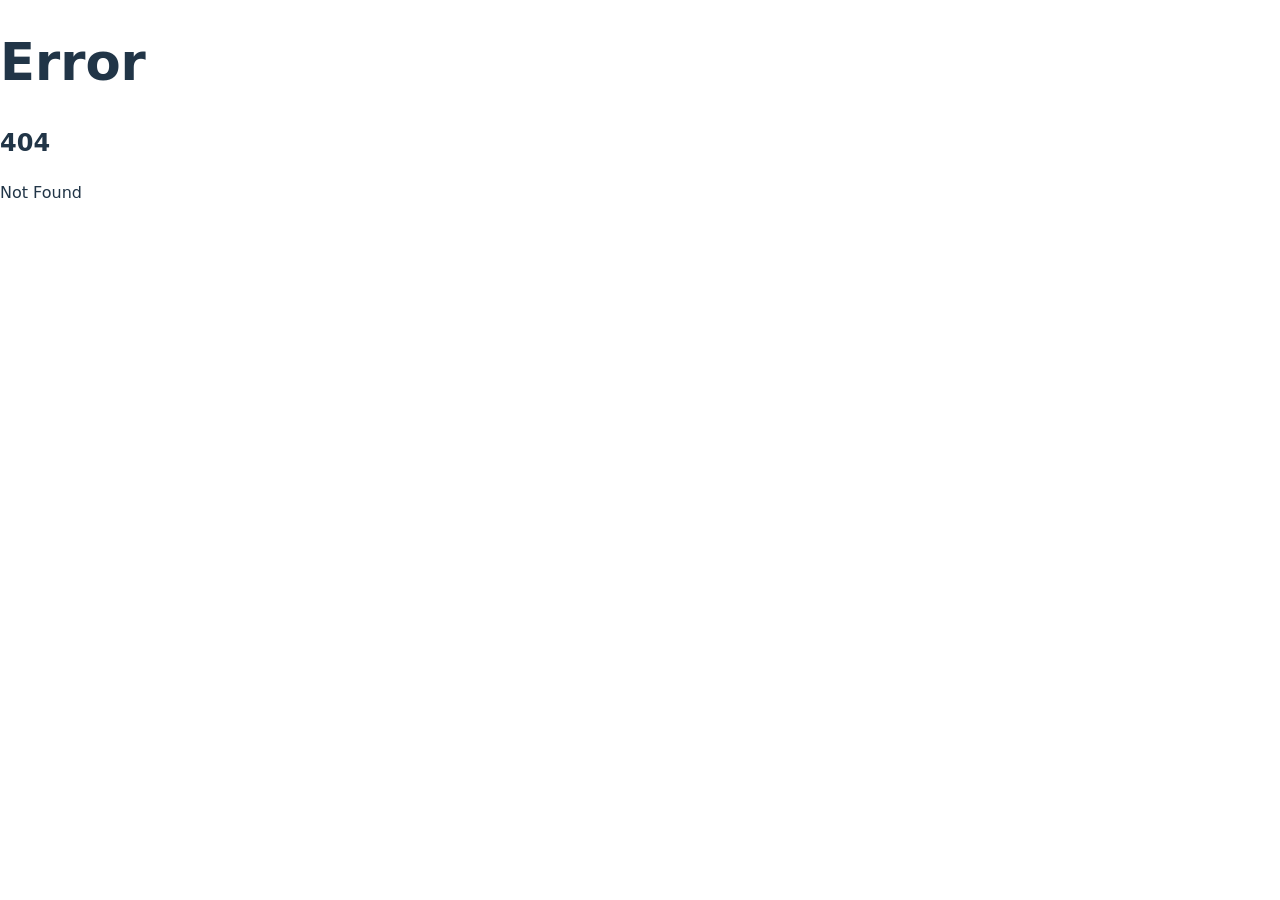
<file: viewer/index.html>
<!doctype html>
<html lang="en">
  <head>
    <meta charset="UTF-8" />
    <link rel="icon" type="image/x-icon" href="/viewer/assets/BoSS_favicon-CIB-ASj5.ico" />
    <meta name="viewport" content="width=device-width, initial-scale=1.0" />
    <title>BoSS Explorer</title>
    <script type="module" crossorigin src="/viewer/assets/index-cfyRhA1E.js"></script>
    <link rel="stylesheet" crossorigin href="/viewer/assets/index-BedPegL9.css">
  </head>
  <body>
    <div id="root"></div>
  </body>
</html>
</file>
<file: viewer/assets/index-BedPegL9.css>
:root{--lightningcss-light:initial;--lightningcss-dark: ;color-scheme:light dark;color:#ffffffde;font-synthesis:none;text-rendering:optimizelegibility;-webkit-font-smoothing:antialiased;-moz-osx-font-smoothing:grayscale;-webkit-text-size-adjust:100%;background-color:#242424;font-family:Inter,system-ui,Avenir,Helvetica,Arial,sans-serif;font-weight:400;line-height:1.5}@media (prefers-color-scheme:dark){:root{--lightningcss-light: ;--lightningcss-dark:initial}}a{color:#646cff;-webkit-text-decoration:inherit;text-decoration:inherit;font-weight:500}a:hover{color:#535bf2}body{min-width:320px;min-height:100vh;margin:0;display:flex}h1{font-size:3.2em;line-height:1.1}button{cursor:pointer;background-color:#1a1a1a;border:1px solid #0000;border-radius:8px;padding:.6em 1.2em;font-family:inherit;font-size:1em;font-weight:500;transition:border-color .25s}button:hover{border-color:#646cff}button:focus,button:focus-visible{outline:4px auto -webkit-focus-ring-color}@media (prefers-color-scheme:light){:root{color:#213547;background-color:#fff}a:hover{color:#747bff}button{background-color:#f9f9f9}}@font-face{font-family:Roboto;font-style:normal;font-display:swap;font-weight:300;src:url(/viewer/assets/roboto-cyrillic-ext-300-normal-TzZWIuiO.woff2)format("woff2"),url(/viewer/assets/roboto-cyrillic-ext-300-normal-C7AGhuC_.woff)format("woff");unicode-range:U+460-52F,U+1C80-1C88,U+20B4,U+2DE0-2DFF,U+A640-A69F,U+FE2E-FE2F}@font-face{font-family:Roboto;font-style:normal;font-display:swap;font-weight:300;src:url(/viewer/assets/roboto-cyrillic-300-normal-D6mjswgs.woff2)format("woff2"),url(/viewer/assets/roboto-cyrillic-300-normal-UX5PCucy.woff)format("woff");unicode-range:U+301,U+400-45F,U+490-491,U+4B0-4B1,U+2116}@font-face{font-family:Roboto;font-style:normal;font-display:swap;font-weight:300;src:url([data-uri])format("woff2"),url([data-uri])format("woff");unicode-range:U+1F??}@font-face{font-family:Roboto;font-style:normal;font-display:swap;font-weight:300;src:url(/viewer/assets/roboto-greek-300-normal-ndiuWqED.woff2)format("woff2"),url(/viewer/assets/roboto-greek-300-normal-Dgbe-dnN.woff)format("woff");unicode-range:U+370-377,U+37A-37F,U+384-38A,U+38C,U+38E-3A1,U+3A3-3FF}@font-face{font-family:Roboto;font-style:normal;font-display:swap;font-weight:300;src:url(/viewer/assets/roboto-vietnamese-300-normal-CnPrVvBs.woff2)format("woff2"),url(/viewer/assets/roboto-vietnamese-300-normal-DOxDZ6bW.woff)format("woff");unicode-range:U+102-103,U+110-111,U+128-129,U+168-169,U+1A0-1A1,U+1AF-1B0,U+300-301,U+303-304,U+308-309,U+323,U+329,U+1EA0-1EF9,U+20AB}@font-face{font-family:Roboto;font-style:normal;font-display:swap;font-weight:300;src:url(/viewer/assets/roboto-latin-ext-300-normal-DEsNdRC-.woff2)format("woff2"),url(/viewer/assets/roboto-latin-ext-300-normal-CaUuWeqj.woff)format("woff");unicode-range:U+100-2AF,U+304,U+308,U+329,U+1E00-1E9F,U+1EF2-1EFF,U+2020,U+20A0-20AB,U+20AD-20C0,U+2113,U+2C60-2C7F,U+A720-A7FF}@font-face{font-family:Roboto;font-style:normal;font-display:swap;font-weight:300;src:url(/viewer/assets/roboto-latin-300-normal-ThHrQhYb.woff2)format("woff2"),url(/viewer/assets/roboto-latin-300-normal-lq7MgJXa.woff)format("woff");unicode-range:U+??,U+131,U+152-153,U+2BB-2BC,U+2C6,U+2DA,U+2DC,U+304,U+308,U+329,U+2000-206F,U+2074,U+20AC,U+2122,U+2191,U+2193,U+2212,U+2215,U+FEFF,U+FFFD}@font-face{font-family:Roboto;font-style:normal;font-display:swap;font-weight:400;src:url(/viewer/assets/roboto-cyrillic-ext-400-normal-DORK9bGA.woff2)format("woff2"),url(/viewer/assets/roboto-cyrillic-ext-400-normal--KougVX-.woff)format("woff");unicode-range:U+460-52F,U+1C80-1C88,U+20B4,U+2DE0-2DFF,U+A640-A69F,U+FE2E-FE2F}@font-face{font-family:Roboto;font-style:normal;font-display:swap;font-weight:400;src:url(/viewer/assets/roboto-cyrillic-400-normal-DVDTZtmW.woff2)format("woff2"),url(/viewer/assets/roboto-cyrillic-400-normal-DCQqOlfN.woff)format("woff");unicode-range:U+301,U+400-45F,U+490-491,U+4B0-4B1,U+2116}@font-face{font-family:Roboto;font-style:normal;font-display:swap;font-weight:400;src:url([data-uri])format("woff2"),url([data-uri])format("woff");unicode-range:U+1F??}@font-face{font-family:Roboto;font-style:normal;font-display:swap;font-weight:400;src:url(/viewer/assets/roboto-greek-400-normal-BRWHCUYo.woff2)format("woff2"),url(/viewer/assets/roboto-greek-400-normal-BnGNaKeW.woff)format("woff");unicode-range:U+370-377,U+37A-37F,U+384-38A,U+38C,U+38E-3A1,U+3A3-3FF}@font-face{font-family:Roboto;font-style:normal;font-display:swap;font-weight:400;src:url(/viewer/assets/roboto-vietnamese-400-normal-kCRe3VZk.woff2)format("woff2"),url(/viewer/assets/roboto-vietnamese-400-normal-BkEBOAV9.woff)format("woff");unicode-range:U+102-103,U+110-111,U+128-129,U+168-169,U+1A0-1A1,U+1AF-1B0,U+300-301,U+303-304,U+308-309,U+323,U+329,U+1EA0-1EF9,U+20AB}@font-face{font-family:Roboto;font-style:normal;font-display:swap;font-weight:400;src:url(/viewer/assets/roboto-latin-ext-400-normal-4bLplyDh.woff2)format("woff2"),url(/viewer/assets/roboto-latin-ext-400-normal-DloBNwoc.woff)format("woff");unicode-range:U+100-2AF,U+304,U+308,U+329,U+1E00-1E9F,U+1EF2-1EFF,U+2020,U+20A0-20AB,U+20AD-20C0,U+2113,U+2C60-2C7F,U+A720-A7FF}@font-face{font-family:Roboto;font-style:normal;font-display:swap;font-weight:400;src:url(/viewer/assets/roboto-latin-400-normal-mTIRXP6Y.woff2)format("woff2"),url(/viewer/assets/roboto-latin-400-normal-BU1SoK4h.woff)format("woff");unicode-range:U+??,U+131,U+152-153,U+2BB-2BC,U+2C6,U+2DA,U+2DC,U+304,U+308,U+329,U+2000-206F,U+2074,U+20AC,U+2122,U+2191,U+2193,U+2212,U+2215,U+FEFF,U+FFFD}@font-face{font-family:Roboto;font-style:normal;font-display:swap;font-weight:500;src:url(/viewer/assets/roboto-cyrillic-ext-500-normal-G9W8hgzQ.woff2)format("woff2"),url(/viewer/assets/roboto-cyrillic-ext-500-normal-sraxM_lR.woff)format("woff");unicode-range:U+460-52F,U+1C80-1C88,U+20B4,U+2DE0-2DFF,U+A640-A69F,U+FE2E-FE2F}@font-face{font-family:Roboto;font-style:normal;font-display:swap;font-weight:500;src:url(/viewer/assets/roboto-cyrillic-500-normal-DAkZhMOh.woff2)format("woff2"),url(/viewer/assets/roboto-cyrillic-500-normal-QpWeYsca.woff)format("woff");unicode-range:U+301,U+400-45F,U+490-491,U+4B0-4B1,U+2116}@font-face{font-family:Roboto;font-style:normal;font-display:swap;font-weight:500;src:url([data-uri])format("woff2"),url([data-uri])format("woff");unicode-range:U+1F??}@font-face{font-family:Roboto;font-style:normal;font-display:swap;font-weight:500;src:url(/viewer/assets/roboto-greek-500-normal-CpESfwfG.woff2)format("woff2"),url(/viewer/assets/roboto-greek-500-normal-CVjdsdX9.woff)format("woff");unicode-range:U+370-377,U+37A-37F,U+384-38A,U+38C,U+38E-3A1,U+3A3-3FF}@font-face{font-family:Roboto;font-style:normal;font-display:swap;font-weight:500;src:url(/viewer/assets/roboto-vietnamese-500-normal-CcijQRVW.woff2)format("woff2"),url(/viewer/assets/roboto-vietnamese-500-normal-Bwg8Dbh6.woff)format("woff");unicode-range:U+102-103,U+110-111,U+128-129,U+168-169,U+1A0-1A1,U+1AF-1B0,U+300-301,U+303-304,U+308-309,U+323,U+329,U+1EA0-1EF9,U+20AB}@font-face{font-family:Roboto;font-style:normal;font-display:swap;font-weight:500;src:url(/viewer/assets/roboto-latin-ext-500-normal-BWKy6SgX.woff2)format("woff2"),url(/viewer/assets/roboto-latin-ext-500-normal-B9pAx_JH.woff)format("woff");unicode-range:U+100-2AF,U+304,U+308,U+329,U+1E00-1E9F,U+1EF2-1EFF,U+2020,U+20A0-20AB,U+20AD-20C0,U+2113,U+2C60-2C7F,U+A720-A7FF}@font-face{font-family:Roboto;font-style:normal;font-display:swap;font-weight:500;src:url(/viewer/assets/roboto-latin-500-normal-Dxdx3aXO.woff2)format("woff2"),url(/viewer/assets/roboto-latin-500-normal-Dcm-rhWF.woff)format("woff");unicode-range:U+??,U+131,U+152-153,U+2BB-2BC,U+2C6,U+2DA,U+2DC,U+304,U+308,U+329,U+2000-206F,U+2074,U+20AC,U+2122,U+2191,U+2193,U+2212,U+2215,U+FEFF,U+FFFD}@font-face{font-family:Roboto;font-style:normal;font-display:swap;font-weight:700;src:url(/viewer/assets/roboto-cyrillic-ext-700-normal-CsrCEJIc.woff2)format("woff2"),url(/viewer/assets/roboto-cyrillic-ext-700-normal-dDOtDc5i.woff)format("woff");unicode-range:U+460-52F,U+1C80-1C88,U+20B4,U+2DE0-2DFF,U+A640-A69F,U+FE2E-FE2F}@font-face{font-family:Roboto;font-style:normal;font-display:swap;font-weight:700;src:url(/viewer/assets/roboto-cyrillic-700-normal-B5ZBKWCH.woff2)format("woff2"),url(/viewer/assets/roboto-cyrillic-700-normal-DAIxw5xX.woff)format("woff");unicode-range:U+301,U+400-45F,U+490-491,U+4B0-4B1,U+2116}@font-face{font-family:Roboto;font-style:normal;font-display:swap;font-weight:700;src:url([data-uri])format("woff2"),url([data-uri])format("woff");unicode-range:U+1F??}@font-face{font-family:Roboto;font-style:normal;font-display:swap;font-weight:700;src:url(/viewer/assets/roboto-greek-700-normal-Cc2Tq8FV.woff2)format("woff2"),url(/viewer/assets/roboto-greek-700-normal-CjuTpGfE.woff)format("woff");unicode-range:U+370-377,U+37A-37F,U+384-38A,U+38C,U+38E-3A1,U+3A3-3FF}@font-face{font-family:Roboto;font-style:normal;font-display:swap;font-weight:700;src:url(/viewer/assets/roboto-vietnamese-700-normal-SekShQfT.woff2)format("woff2"),url(/viewer/assets/roboto-vietnamese-700-normal-Mc0c6qif.woff)format("woff");unicode-range:U+102-103,U+110-111,U+128-129,U+168-169,U+1A0-1A1,U+1AF-1B0,U+300-301,U+303-304,U+308-309,U+323,U+329,U+1EA0-1EF9,U+20AB}@font-face{font-family:Roboto;font-style:normal;font-display:swap;font-weight:700;src:url(/viewer/assets/roboto-latin-ext-700-normal-BYGCo3Go.woff2)format("woff2"),url(/viewer/assets/roboto-latin-ext-700-normal-DwUXTeTv.woff)format("woff");unicode-range:U+100-2AF,U+304,U+308,U+329,U+1E00-1E9F,U+1EF2-1EFF,U+2020,U+20A0-20AB,U+20AD-20C0,U+2113,U+2C60-2C7F,U+A720-A7FF}@font-face{font-family:Roboto;font-style:normal;font-display:swap;font-weight:700;src:url(/viewer/assets/roboto-latin-700-normal-CeM5gOv8.woff2)format("woff2"),url(/viewer/assets/roboto-latin-700-normal-Bh431LEL.woff)format("woff");unicode-range:U+??,U+131,U+152-153,U+2BB-2BC,U+2C6,U+2DA,U+2DC,U+304,U+308,U+329,U+2000-206F,U+2074,U+20AC,U+2122,U+2191,U+2193,U+2212,U+2215,U+FEFF,U+FFFD}div.ForceLightMode{color:#000;background-color:#fff}.MainWindow{position:absolute;overflow:hidden}.flexWrapper{display:flex}.floatLeft{float:left}.floatRight{float:right}.indent{padding-left:20px}.emphasis{font-weight:700}.hrWrapper{padding:10px}.rightIcon{float:right;margin:10px}.padded{padding:20px}.homeBase{padding-left:5%;padding-right:5%}.homeBase .mainLogo{max-width:700px;margin-top:2em}.homeBase h1{margin-top:12px;margin-left:1em}.homeImage{flex:2;padding-top:20px;padding-bottom:20px}.homeImage img{max-width:90%}.homeCopy{flex:2;margin-left:40px;margin-right:40px;padding-top:5%;font-size:larger}.homeCopy div{max-width:600px;padding-top:30px}.homeButton{text-align:center;margin-top:5%}.authorship{max-width:50%;padding-top:10px;font-size:small;font-style:italic}.authorship div{padding-top:15px}.overviewLogo{max-width:210px;padding-top:2em;padding-left:2em;display:block}.ControlPanelWrapper{margin:0 20px 20px;padding:10px 20px 0}.ControlPanelLogo{float:left;max-width:210px;padding-top:2em;padding-bottom:2em;padding-left:2em}.dropdownWrapper{padding-top:10px;padding-bottom:10px;padding-left:8px}.checkboxGroup{padding-top:15px;padding-left:8px}.checkboxItem{transform:scale(.8);padding:1px!important}.sliderWrapper{padding-top:15px;padding-left:8px}.switchWrapper{padding-left:8px}.rangeLabel{float:left}.rangeResetButton{float:right}.buttonRow{display:inline-flex}.showFiltersButton{float:left;margin:0 5px 0 20px}.instructionButton{align-items:center;margin:-10px 20px 0 5px}.instructionBox{align-content:center;max-width:80ch;margin-top:50px;margin-bottom:50px;margin-left:calc(50% - 40ch);font-size:larger;line-height:1.2}.instructionBox div{margin:20px}.collapseWrapper{width:100%;display:inline-block}.collapseLabel{float:left;padding-left:20px;font-weight:700}.collapseButton{float:right;margin-top:-10px}.drawerCloser{padding-top:2em;display:block}.plotGrid{padding:15px}.plotGridNote{padding:20px 10px 10px 30px}.highlightedPlot{border:1px solid #7f7f7f}.unhighlightedPlot{border:1px solid #fff}.plotCaption{text-align:center;margin-left:80px}.legend{border:1px solid #111}.legendHeader{margin:5px;font-weight:700}.legendEntry{align-items:center;margin:6px 16px;display:inline-flex}.colorBox{float:left;width:8px;height:8px;overflow:hidden}.legendText{float:left;margin-left:8px;padding:5px}.overviewTable{width:100%;height:500px}.surfaceControlWrapper{width:100%}.surfaceControlFlexSplit{flex:1;padding:20px}.surfaceControlFlexSplitAlt{flex:1;padding:5px 20px 20px}.simulationViewParent{width:100%}.simulationViewWrapper{padding:10px}.modelButtonRow{align-items:center;margin-top:10px;display:flex}.modelLogo{float:left;max-height:60px;margin:10px;padding-right:40px}.deviceModel{border:1px solid #444}.metadataManifest{flex-wrap:wrap;justify-content:center;display:flex}.metadataManifest>div:first-child{margin-bottom:20px;font-weight:700}.metadataManifest>div:not(:first-child){width:100%;margin-top:-3px;display:inline-block}.manifestRow{padding-top:5px;padding-bottom:5px}.manifestLabel{float:left;padding-top:0;padding-left:20px;font-weight:700}.manifestContent{float:right;text-align:left}.manifestListItem{text-align:right}.codeSnippetWrapper{border:1px solid #7f7f7f;margin:10px 0 10px 10px;padding-left:20px}.linePlotRow{flex-direction:column;display:flex}.linePlotRowLabel{text-align:center;margin-top:20px;font-size:24px;font-weight:700}.linePlotSet{flex-direction:row;display:flex}.linePlotWrapper{margin:20px 20px 20px 10px}.poincareContainer{margin:10px}.poincareContainer img{max-width:98%}.barSpinner,.ringChaseSpinner{color:#1976d2;width:50%;height:50%;position:absolute;top:50%;left:50%;transform:translate(-50%,-50%)}.barSpinner div{transform-origin:40px 40px;animation:1.2s linear infinite barSpinner}.barSpinner div:after{content:" ";background:#1976d2;border-radius:20%;width:6px;height:18px;display:block;position:absolute;top:3px;left:37px}.barSpinner div:first-child{animation-delay:-1.1s;transform:rotate(0)}.barSpinner div:nth-child(2){animation-delay:-1s;transform:rotate(30deg)}.barSpinner div:nth-child(3){animation-delay:-.9s;transform:rotate(60deg)}.barSpinner div:nth-child(4){animation-delay:-.8s;transform:rotate(90deg)}.barSpinner div:nth-child(5){animation-delay:-.7s;transform:rotate(120deg)}.barSpinner div:nth-child(6){animation-delay:-.6s;transform:rotate(150deg)}.barSpinner div:nth-child(7){animation-delay:-.5s;transform:rotate(180deg)}.barSpinner div:nth-child(8){animation-delay:-.4s;transform:rotate(210deg)}.barSpinner div:nth-child(9){animation-delay:-.3s;transform:rotate(240deg)}.barSpinner div:nth-child(10){animation-delay:-.2s;transform:rotate(270deg)}.barSpinner div:nth-child(11){animation-delay:-.1s;transform:rotate(300deg)}.barSpinner div:nth-child(12){animation-delay:0s;transform:rotate(330deg)}@keyframes barSpinner{0%{opacity:1}to{opacity:0}}.ringChaseSpinner div{background:#1976d2;border-radius:50%;width:6px;height:6px;animation:1.2s linear infinite ringChaseSpinner;position:absolute}.ringChaseSpinner div:first-child{animation-delay:0s;top:37px;left:66px}.ringChaseSpinner div:nth-child(2){animation-delay:-.1s;top:22px;left:62px}.ringChaseSpinner div:nth-child(3){animation-delay:-.2s;top:11px;left:52px}.ringChaseSpinner div:nth-child(4){animation-delay:-.3s;top:7px;left:37px}.ringChaseSpinner div:nth-child(5){animation-delay:-.4s;top:11px;left:22px}.ringChaseSpinner div:nth-child(6){animation-delay:-.5s;top:22px;left:11px}.ringChaseSpinner div:nth-child(7){animation-delay:-.6s;top:37px;left:7px}.ringChaseSpinner div:nth-child(8){animation-delay:-.7s;top:52px;left:11px}.ringChaseSpinner div:nth-child(9){animation-delay:-.8s;top:62px;left:22px}.ringChaseSpinner div:nth-child(10){animation-delay:-.9s;top:66px;left:37px}.ringChaseSpinner div:nth-child(11){animation-delay:-1s;top:62px;left:52px}.ringChaseSpinner div:nth-child(12){animation-delay:-1.1s;top:52px;left:62px}@keyframes ringChaseSpinner{0%,20%,80%,to{transform:scale(1)}50%{transform:scale(1.5)}}
</file>
